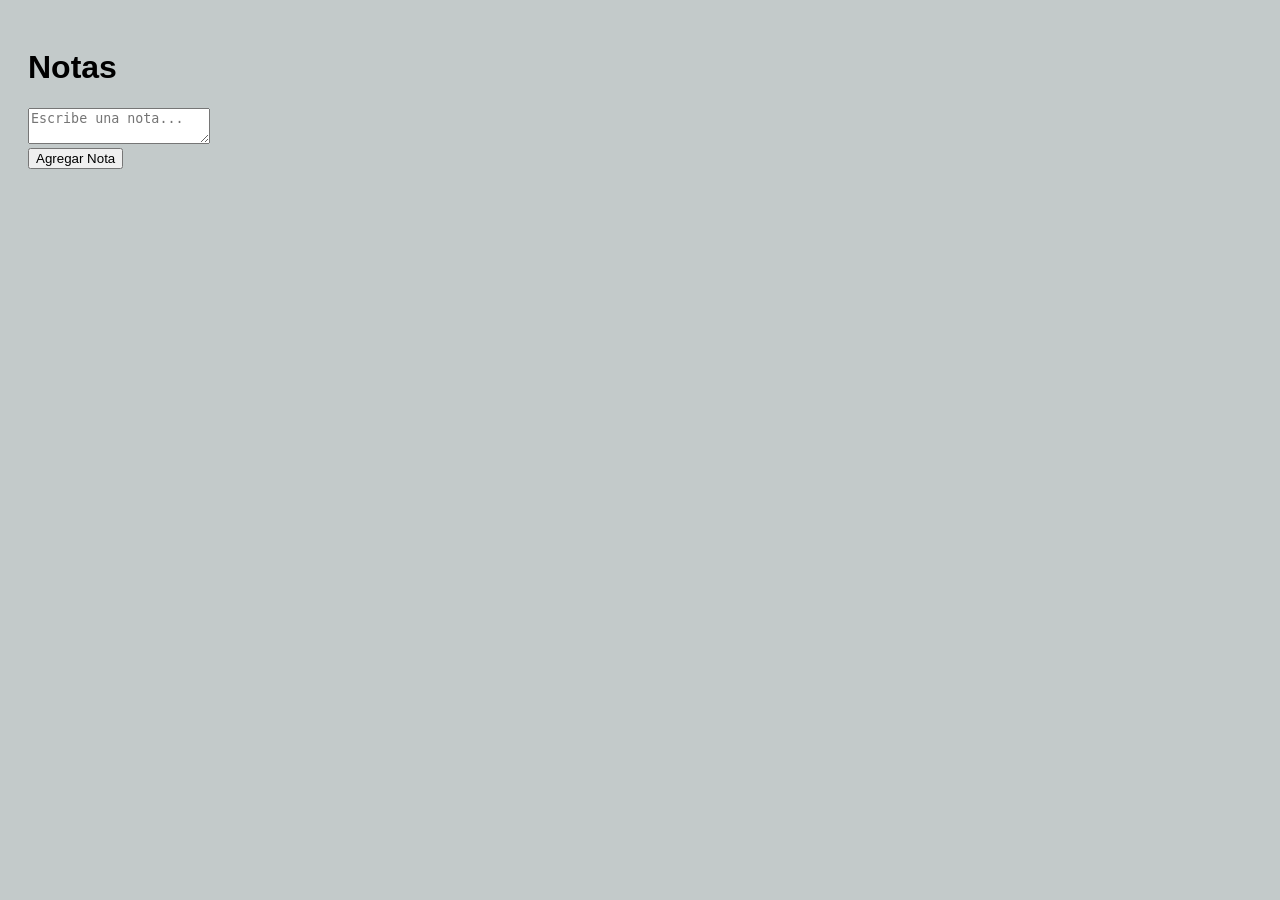
<file: pages/notas.html>
<!DOCTYPE html>
<html lang="es">
<head>
  <meta charset="UTF-8">
  <title>Notas Personales</title>
  <style>
    body { font-family: sans-serif; padding: 20px; background-color: rgb(195, 202, 202);}
    .note { padding: 10px; margin-bottom: 10px; max-width: 18rem; border: 2px solid hsl(240, 4%, 19%); border-radius: 10px; 
    background-color: rgb(243, 245, 247);}
 

  </style>
</head>
<body>
  <h1>Notas</h1>

  <textarea id="nueva-nota" placeholder="Escribe una nota..."></textarea><br>
  <button onclick="agregarNota()">Agregar Nota</button>

  <div id="lista-notas"></div>

  <script>
    const currentUser = { name: "luna", role: "admin" };

    function obtenerNotas() {
      return JSON.parse(localStorage.getItem("notas") || "[]");
    }

    function guardarNotas(notas) {
      localStorage.setItem("notas", JSON.stringify(notas));
    }

    function renderizarNotas() {
      const contenedor = document.getElementById("lista-notas");
      contenedor.innerHTML = "";
      const notas = obtenerNotas();
      notas.forEach((nota, index) => {
        if (nota.owner === currentUser.name || currentUser.role === "admin") {
          const div = document.createElement("div");
          div.className = "note";
          div.innerHTML = `
            <p><strong>Propietario:</strong> ${nota.owner}</p>
            <textarea onchange="editarNota(${index}, this.value)">${nota.text}</textarea>
            <br>
            <button onclick="eliminarNota(${index})">Eliminar</button>
          `;
          contenedor.appendChild(div);
        }
      });
    }

    function agregarNota() {
      const texto = document.getElementById("nueva-nota").value;
      if (!texto) return;
      const notas = obtenerNotas();
      notas.push({ text: texto, owner: currentUser.name });
      guardarNotas(notas);
      document.getElementById("nueva-nota").value = "";
      renderizarNotas();
    }

    function editarNota(index, nuevoTexto) {
      const notas = obtenerNotas();
      if (notas[index].owner === currentUser.name || currentUser.role === "admin") {
        notas[index].text = nuevoTexto;
        guardarNotas(notas);
      } else {
        alert("No puedes editar esta nota.");
      }
    }

    function eliminarNota(index) {
      const notas = obtenerNotas();
      if (notas[index].owner === currentUser.name || currentUser.role === "admin") {
        notas.splice(index, 1);
        guardarNotas(notas);
        renderizarNotas();
      } else {
        alert("No puedes eliminar esta nota.");
      }
    }

    renderizarNotas();
  </script>
</body>
</html>
</file>
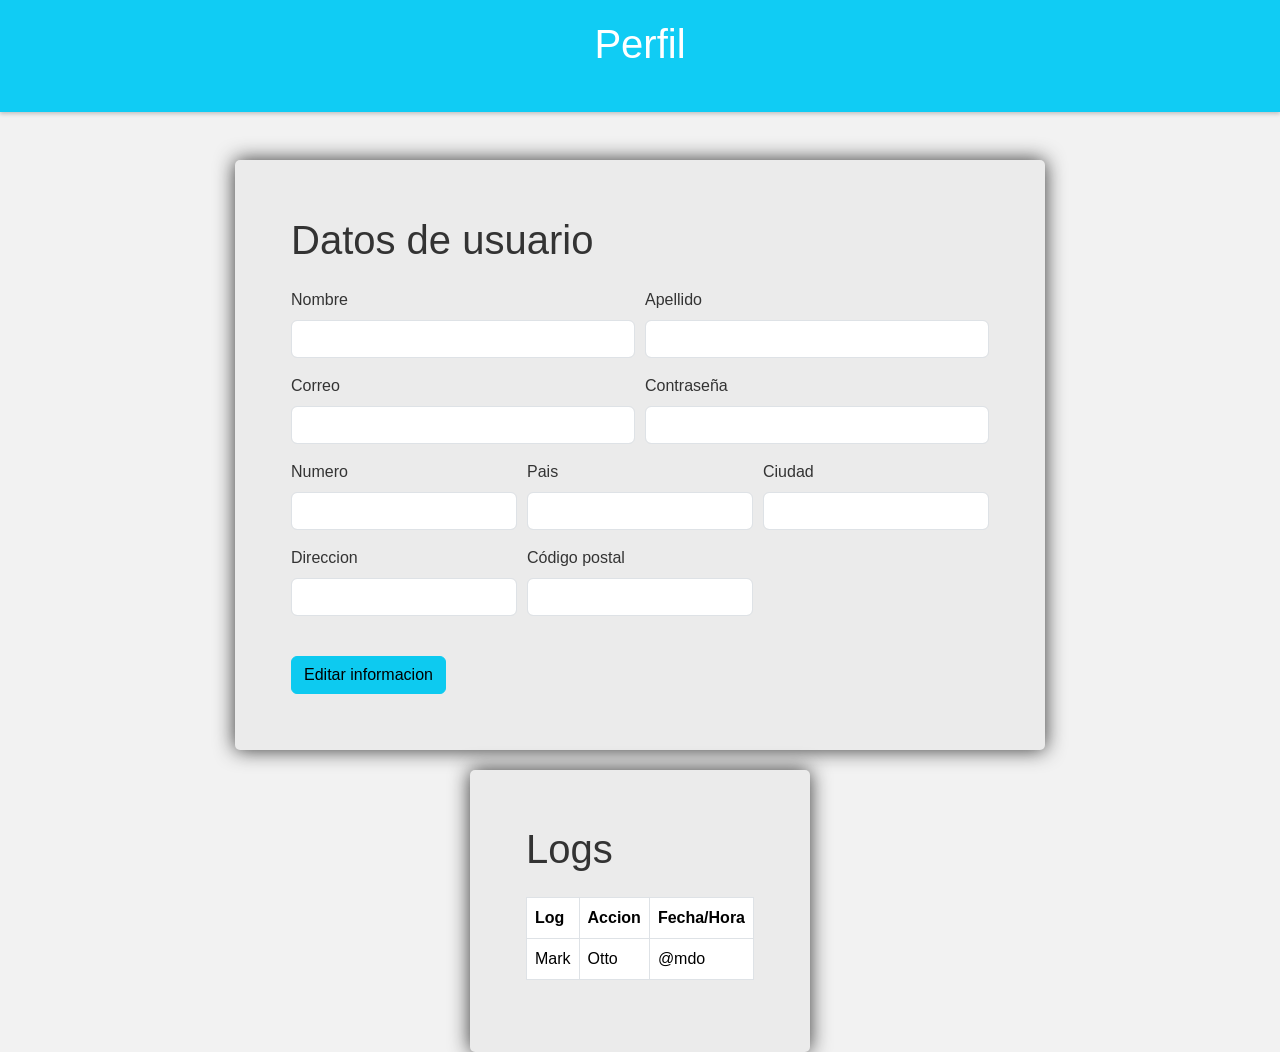
<file: pages/profile.html>
<!DOCTYPE html>
<html lang="en">

<head>
    <meta charset="UTF-8">
    <meta name="viewport" content="width=device-width, initial-scale=1.0">
    <title>Profile</title>
    <link href="https://cdn.jsdelivr.net/npm/bootstrap@5.3.7/dist/css/bootstrap.min.css" rel="stylesheet"
        integrity="sha384-LN+7fdVzj6u52u30Kp6M/trliBMCMKTyK833zpbD+pXdCLuTusPj697FH4R/5mcr" crossorigin="anonymous">
    <link rel="stylesheet" href="../styles/profile.css">
</head>

<body>

    <header>
        <h1>Perfil</h1>
        <nav class="navbar">
            
        </nav>
    </header>

    <div class="container container-general flex-wrap mt-5">
        <section class="FormProfile">
            <form action="" id="form">
                <h1 class="mb-4">Datos de usuario</h1>
                <div class="FormProfile__content">
                    <div class="mb-3 w-100">
                        <label for="" class="form-label">Nombre</label>
                        <input type="text" class="form-control" id="profileUserName">
                    </div>
                    <div class="mb-3 w-100">
                        <label for="" class="form-label">Apellido</label>
                        <input type="text" class="form-control" id="profileUserLastname">
                    </div>

                </div>
                <div class="FormProfile__content">
                    <div class="mb-3 w-100">
                        <label for="" class="form-label">Correo</label>
                        <input type="email" class="form-control" id="profileUserEmail">
                    </div>
                    <div class="mb-3 w-100">
                        <label for="" class="form-label">Contraseña</label>
                        <input type="text" class="form-control" id="profileUserPassword">
                    </div>
                </div>
                <div class="FormProfile__content">
                    <div class="mb-3 w-30">
                        <label for="" class="form-label">Numero</label>
                        <input type="text" class="form-control" id="profileUserNumber">
                    </div>
                    <div class="mb-3 w-30">
                        <label for="" class="form-label">Pais</label>
                        <input type="text" class="form-control" id="profileUserCountry">
                    </div>
                    <div class="mb-3 w-30">
                        <label for="" class="form-label">Ciudad</label>
                        <input type="text" class="form-control" id="profileUserCity">
                    </div>
                </div>
                <div class="FormProfile__content">

                    <div class="mb-3 w-30">
                        <label for="" class="form-label">Direccion</label>
                        <input type="text" class="form-control" id="profileUserAddress">
                    </div>
                    <div class="mb-3 w-30">
                        <label for="" class="form-label">Código postal</label>
                        <input type="text" class="form-control" id="profileUserPostcode">
                    </div>
                </div>

                <button class="btn btn-info mt-4" id="buttonForm" type="submit">Editar informacion</button>
            </form>
        </section>
        <section class="UserLogs">
            <h1 class="mb-4">Logs</h1>
            <table class="table table-bordered">
                <thead>
                    <tr>
                        <th scope="col">Log</th>
                        <th scope="col">Accion</th>
                        <th scope="col">Fecha/Hora</th>
                    </tr>
                </thead>
                <tbody>
                    <tr>
                        <td>Mark</td>
                        <td>Otto</td>
                        <td>@mdo</td>
                    </tr>
                </tbody>
            </table>
        </section>
    </div>





    <script src="https://cdn.jsdelivr.net/npm/bootstrap@5.3.7/dist/js/bootstrap.bundle.min.js"
        integrity="sha384-ndDqU0Gzau9qJ1lfW4pNLlhNTkCfHzAVBReH9diLvGRem5+R9g2FzA8ZGN954O5Q"
        crossorigin="anonymous"></script>
    <script src="../js/profile.js" type="module"></script>
</body>

</html>
</file>
<file: styles/profile.css>
/*** RESET ***/
* {
    margin: 0;
    padding: 0;
    box-sizing: border-box;
    font-family: "Segoe UI", sans-serif;
}

body {
    background-color: #f2f2f2;
    color: #333;
    display: flex;
    flex-direction: column;
    min-height: 100vh;
}

header {
    background-color: #10ccf4;
    color: white;
    padding: 20px;
    text-align: center;
    box-shadow: 0 2px 4px rgba(0,0,0,0.2);
}



.FormProfile, .UserLogs{
    background-color: rgb(235, 235, 235);
    padding: 5%;
    border-radius: 5px;
    box-shadow: 0px 0px 20px;
}

.FormProfile__content{
    display: flex;
    gap: 10px;
    
}

.container-general{
    display: flex;
    justify-content: space-evenly;
    flex-wrap: w;
    gap: 20px;
}

table{
    border: 1px solid black;
}
</file>
